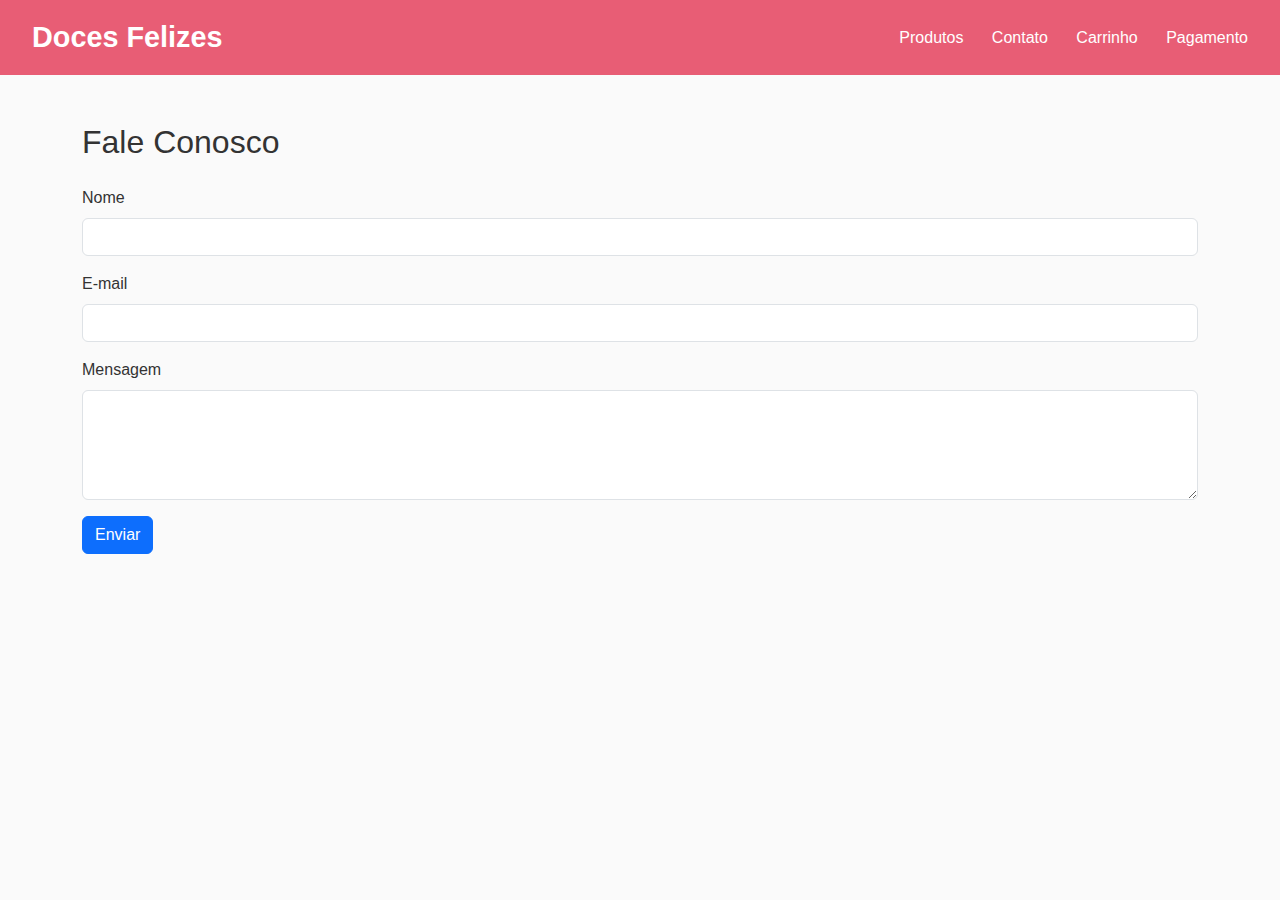
<file: contato.html>
<!DOCTYPE html>
<html lang="pt-BR">
<head>
  <!-- Metadados essenciais para responsividade e codificação -->
  <meta charset="UTF-8" />
  <meta name="viewport" content="width=device-width, initial-scale=1" />
  <title>Contato - Doces Felizes</title>

  <!-- Estilos do Bootstrap -->
  <link href="https://cdn.jsdelivr.net/npm/bootstrap@5.3.6/dist/css/bootstrap.min.css" rel="stylesheet" />

  <!-- Estilos personalizados -->
  <link rel="stylesheet" href="assets/css/style.css" />
</head>
<body>

  <!-- Bloco: Cabeçalho do site com logo e navegação -->
  <header class="topbar">
    <div class="logo">Doces Felizes</div>
    <nav class="menu">
      <a href="index.html">Produtos</a>
      <a href="contato.html">Contato</a>
      <a href="carrinho.html">Carrinho</a>
      <a href="pagamento.html">Pagamento</a>
    </nav>
  </header>

  <!-- Bloco: Formulário de contato -->
  <main class="container my-5">
    <h2 class="mb-4">Fale Conosco</h2>

    <!-- Formulário com validação Bootstrap -->
    <form id="form-contato" novalidate>
      <!-- Campo Nome -->
      <div class="mb-3">
        <label for="nome" class="form-label">Nome</label>
        <input type="text" class="form-control" id="nome" required />
        <div class="invalid-feedback">Por favor, insira seu nome.</div>
      </div>

      <!-- Campo E-mail -->
      <div class="mb-3">
        <label for="email" class="form-label">E-mail</label>
        <input type="email" class="form-control" id="email" required />
        <div class="invalid-feedback">Informe um e-mail válido.</div>
      </div>

      <!-- Campo Mensagem -->
      <div class="mb-3">
        <label for="mensagem" class="form-label">Mensagem</label>
        <textarea class="form-control" id="mensagem" rows="4" required></textarea>
        <div class="invalid-feedback">Escreva sua mensagem.</div>
      </div>

      <!-- Botão de envio -->
      <button type="submit" class="btn btn-primary">Enviar</button>
    </form>
  </main>

  <!-- Scripts: JS personalizado + Bootstrap -->
  <script src="assets/js/contato.js"></script>
  <script src="https://cdn.jsdelivr.net/npm/bootstrap@5.3.6/dist/js/bootstrap.bundle.min.js"></script>
</body>
</html>
</file>
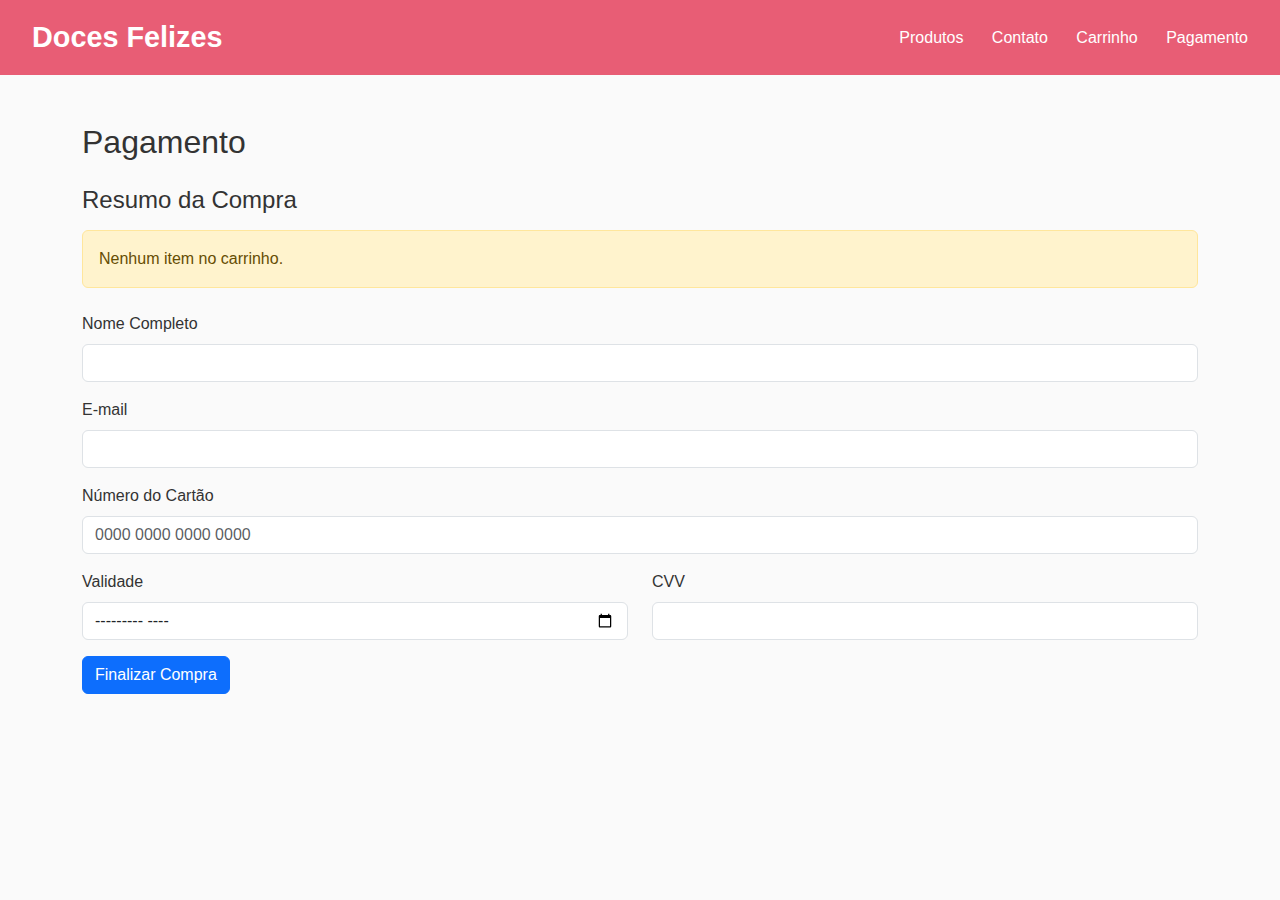
<file: pagamento.html>
<!DOCTYPE html>
<html lang="pt-BR">
<head>
  <!-- Metadados e configurações iniciais -->
  <meta charset="UTF-8" />
  <meta name="viewport" content="width=device-width, initial-scale=1" />
  <title>Pagamento - Doces Felizes</title>

  <!-- Estilos do Bootstrap -->
  <link href="https://cdn.jsdelivr.net/npm/bootstrap@5.3.6/dist/css/bootstrap.min.css" rel="stylesheet" crossorigin="anonymous" />

  <!-- Estilo personalizado -->
  <link rel="stylesheet" href="assets/css/style.css" />
</head>
<body>

  <!-- Bloco: Cabeçalho com logo e navegação -->
  <header class="topbar">
    <div class="logo">Doces Felizes</div>
    <nav class="menu">
      <a href="index.html">Produtos</a>
      <a href="contato.html">Contato</a>
      <a href="carrinho.html">Carrinho</a>
      <a href="pagamento.html">Pagamento</a>
    </nav>
  </header>

  <!-- Bloco: Conteúdo principal da página -->
  <main class="container my-5">
    <h2 class="mb-4">Pagamento</h2>

    <!-- Bloco: Resumo dos produtos no carrinho -->
    <h4 class="mb-3">Resumo da Compra</h4>
    <div id="resumo-carrinho" class="mb-4"></div>

    <!-- Bloco: Formulário de pagamento -->
    <form id="form-pagamento" novalidate>
      <!-- Campo: Nome completo -->
      <div class="mb-3">
        <label for="nome" class="form-label">Nome Completo</label>
        <input type="text" class="form-control" id="nome" required />
        <div class="invalid-feedback">Por favor, informe seu nome completo.</div>
      </div>

      <!-- Campo: E-mail -->
      <div class="mb-3">
        <label for="email" class="form-label">E-mail</label>
        <input type="email" class="form-control" id="email" required />
        <div class="invalid-feedback">Por favor, informe um e-mail válido.</div>
      </div>

      <!-- Campo: Número do cartão -->
      <div class="mb-3">
        <label for="cartao" class="form-label">Número do Cartão</label>
        <input 
          type="text" class="form-control" id="cartao" 
          maxlength="19" 
          placeholder="0000 0000 0000 0000" 
          required 
          pattern="\d{4}\s?\d{4}\s?\d{4}\s?\d{4}" 
        />
        <div class="invalid-feedback">Número do cartão inválido.</div>
      </div>

      <!-- Campos: Validade e CVV -->
      <div class="row">
        <div class="mb-3 col-md-6">
          <label for="validade" class="form-label">Validade</label>
          <input type="month" class="form-control" id="validade" required />
          <div class="invalid-feedback">Informe a validade do cartão.</div>
        </div>
        <div class="mb-3 col-md-6">
          <label for="cvv" class="form-label">CVV</label>
          <input 
            type="text" class="form-control" 
            id="cvv" maxlength="4" 
            required pattern="\d{3,4}" 
          />
          <div class="invalid-feedback">CVV inválido.</div>
        </div>
      </div>

      <!-- Botão de finalização -->
      <button type="submit" class="btn btn-primary">Finalizar Compra</button>
    </form>
  </main>

  <!-- Scripts -->
  <script src="assets/js/pagamento.js"></script>
  <script src="https://cdn.jsdelivr.net/npm/bootstrap@5.3.6/dist/js/bootstrap.bundle.min.js" crossorigin="anonymous"></script>
</body>
</html>
</file>
<file: assets/css/style.css>
/* =====================
   Estilos base do corpo
====================== */
body {
  font-family: "Segoe UI", Tahoma, Geneva, Verdana, sans-serif;
  background-color: #fafafa;
  color: #333;
  margin: 0;
  padding: 0;
}

/* =====================
   Topbar (barra superior)
====================== */
.topbar {
  background-color: #e85d75;
  color: white;
  padding: 1rem 2rem;
  display: flex;
  justify-content: space-between;
  align-items: center;
  font-weight: 600;
}

.logo {
  font-size: 1.8rem;
}

/* =====================
   Menu de navegação
====================== */
.menu a {
  color: white;
  text-decoration: none;
  margin-left: 1.5rem;
  font-weight: 500;
  transition: color 0.3s ease;
}

.menu a:hover,
.menu a:focus {
  color: #ffd6d9;
  outline: none;
}

/* =====================
   Cartões de produtos
====================== */
.produto-card {
  background-color: white;
  border-radius: 12px;
  box-shadow: 0 0 12px rgba(232, 93, 117, 0.35);
  padding: 1rem;
  text-align: center;
  max-width: 180px;
  transition: box-shadow 0.3s ease;
  display: flex;
  flex-direction: column;
  justify-content: space-between;
}

.produto-card:hover,
.produto-card:focus-within {
  box-shadow: 0 0 20px rgba(232, 93, 117, 0.7);
}

.produto-card img {
  max-width: 100%;
  border-radius: 8px;
  margin-bottom: 0.7rem;
  height: 140px;
  object-fit: cover;
}

.produto-card h5 {
  font-weight: 700;
  margin-bottom: 0.5rem;
  font-size: 1.1rem;
}

.produto-card p {
  font-weight: 600;
  color: #e85d75;
  margin-bottom: 0.7rem;
  font-size: 1.1rem;
}

/* =====================
   Botão adicionar produto
====================== */
.btn-adicionar {
  background-color: #e85d75;
  border: none;
  color: white;
  padding: 0.5rem;
  border-radius: 8px;
  cursor: pointer;
  font-weight: 600;
  transition: background-color 0.3s ease;
}

.btn-adicionar:hover,
.btn-adicionar:focus {
  background-color: #c94a5b;
  outline: none;
}

/* =====================
   Rodapé
====================== */
.ro dape {
  background-color: #e85d75;
  color: white;
  text-align: center;
  padding: 1rem 0;
  margin-top: 3rem;
  font-weight: 600;
  font-size: 1rem;
}

/* =====================
   Botão limpar carrinho
====================== */
#btn-limpar {
  border-radius: 8px;
}

/* =====================
   Estilos do carrossel (setas)
====================== */
.seta-rosa .carousel-control-prev-icon,
.seta-rosa .carousel-control-next-icon {
  background-color: #e85d75;
  border-radius: 50%;
  padding: 10px;
}

/* =====================
   Foco para acessibilidade
====================== */
.menu a:focus-visible,
.btn-adicionar:focus-visible,
#btn-limpar:focus-visible {
  outline: 3px solid #ffd6d9;
  outline-offset: 2px;
}

/* =====================
   Estilos do carrinho com imagens e controle de quantidade
====================== */
.item-carrinho {
  display: flex;
  align-items: center;
  gap: 1rem;
  padding: 0.75rem 1rem;
  border-bottom: 1px solid #ddd;
}
.item-carrinho img {
  width: 80px;
  height: 80px;
  object-fit: cover;
  border-radius: 8px;
}
.item-info {
  flex-grow: 1;
}
.item-nome {
  font-weight: 700;
  font-size: 1.1rem;
}
.item-preco {
  color: #e85d75;
  font-weight: 600;
  margin-top: 0.3rem;
}
.quantidade-controle {
  display: flex;
  align-items: center;
  gap: 0.5rem;
}
.quantidade-controle button {
  background-color: #e85d75;
  border: none;
  color: white;
  width: 30px;
  height: 30px;
  border-radius: 6px;
  font-weight: 700;
  cursor: pointer;
  user-select: none;
  transition: background-color 0.3s ease;
}
.quantidade-controle button:hover,
.quantidade-controle button:focus {
  background-color: #c94a5b;
  outline: none;
}
.quantidade-controle span {
  min-width: 24px;
  text-align: center;
  font-weight: 600;
  font-size: 1rem;
}
.btn-remover {
  background: transparent;
  border: none;
  color: #c94a5b;
  font-size: 1.5rem;
  font-weight: 700;
  cursor: pointer;
  user-select: none;
  transition: color 0.3s ease;
}
.btn-remover:hover,
.btn-remover:focus {
  color: #e85d75;
  outline: none;
}

/* =====================
   Validação dos formulários
====================== */
.was-validated .form-control:invalid {
  border-color: #dc3545;
}

.was-validated .form-control:valid {
  border-color: #198754;
}

.form-control {
  transition: border-color 0.3s ease;
}

/* =====================
   Regras responsivas para telas pequenas e médias
====================== */

/* Mobile phones (até 600px) */
@media (max-width: 600px) {
  /* Topbar empilhada e espaçada */
  .topbar {
    flex-direction: column;
    align-items: flex-start;
    padding: 1rem;
    gap: 0.5rem;
  }

  /* Logo menor e centralizado */
  .logo {
    font-size: 1.4rem;
  }

  /* Menu alinhado verticalmente e sem margem entre links */
  .menu {
    display: flex;
    flex-direction: column;
    width: 100%;
  }
  .menu a {
    margin: 0.3rem 0;
  }

  /* Cards com largura total e altura automática */
  .produto-card {
    max-width: 100%;
    height: auto;
    margin-bottom: 1rem;
  }

  /* Imagens dos produtos maior em mobile */
  .produto-card img {
    height: 180px;
  }

  /* Carrinho em coluna para melhor visualização */
  .item-carrinho {
    flex-direction: column;
    align-items: flex-start;
    gap: 0.5rem;
  }

  /* Controle de quantidade e botões com mais espaço */
  .quantidade-controle {
    gap: 1rem;
  }
}

/* Tablets (de 601px até 900px) */
@media (min-width: 601px) and (max-width: 900px) {
  /* Topbar com menos padding para economizar espaço */
  .topbar {
    padding: 1rem 1.5rem;
  }

  /* Cards com largura maior para aproveitar o espaço */
  .produto-card {
    max-width: 140px;
  }
}

/* Desktop (a partir de 901px) */
@media (min-width: 901px) {
  /* Cards com largura fixa para visualização consistente */
  .produto-card {
    max-width: 180px;
  }
}
</file>
